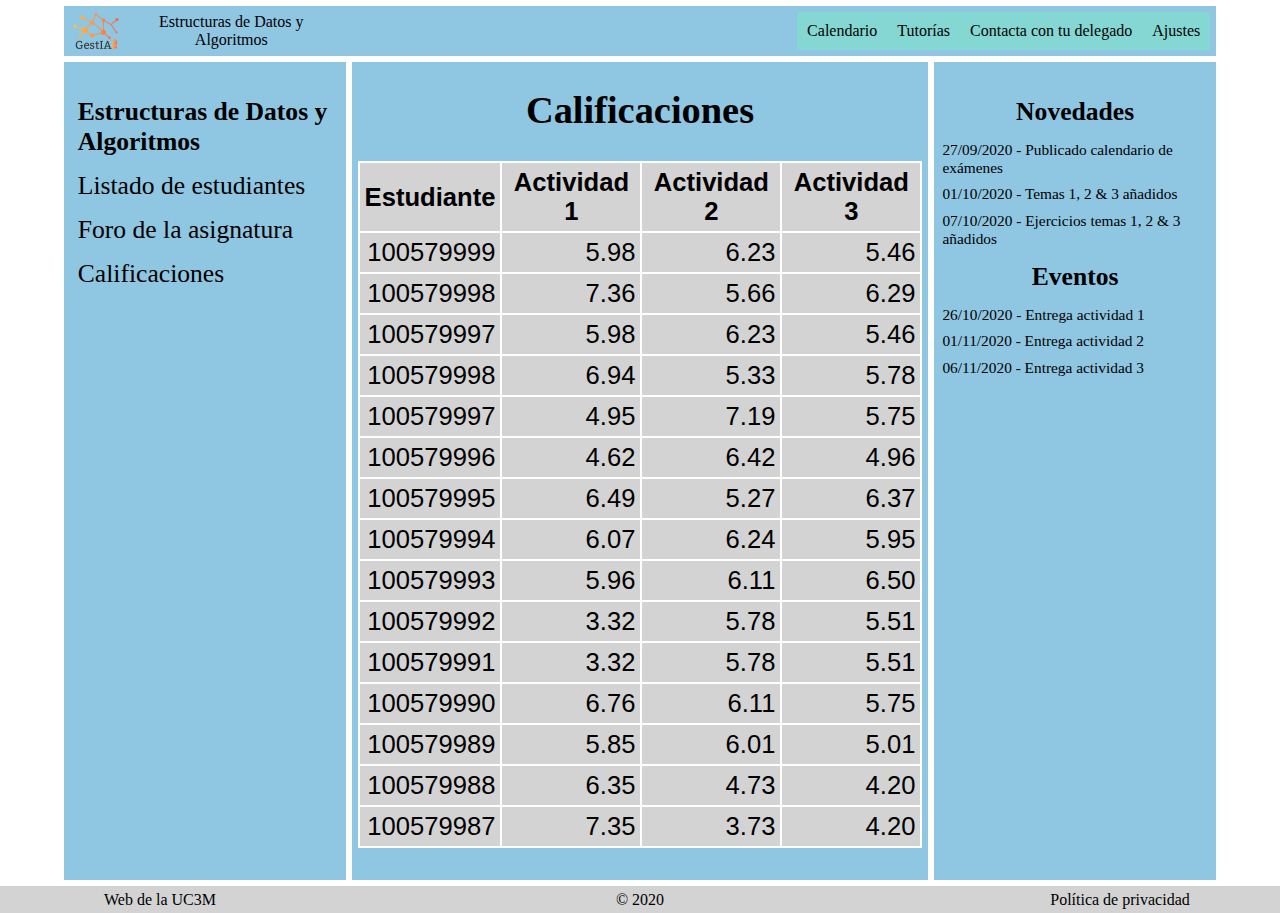
<file: student-grades.html>
<!DOCTYPE html>
<html lang="en">
    <head>
        <meta name="viewport" content="width=device-width, initial-scale=1.0">
        <meta charset="UTF-8">
        <title>Estructuras de Datos y Algoritmos</title>
        <link rel="stylesheet" href="style/index.css">
    </head>
    <body>
        <div id="header">
            <div id="dropdown">
                <img src="images/menu.png" id="dropbtn" alt="menu">
                <div id="dropdown-content">
                    <a class="course-menu" href="student-list.html">Listado de estudiantes</a>
                    <a class="course-menu" href="subject-forum.html">Foro de la asignatura</a>
                    <a class="course-menu" href="student-grades.html">Calificaciones</a>
                    <a class="course-menu" href="#">Novedades</a>
                    <a class="course-menu" href="#">Eventos</a>
                </div>
            </div>
            <div id="header-title">
                <a href="index.html"><img id="page-logo" src="images/gestia3.png" alt="logo" width="50"></a>
                <a href="index.html">Estructuras de Datos y Algoritmos</a>
            </div>
            <div id="header-options">
                <div><a href="#">Calendario</a></div>
                <div><a href="#">Tutorías</a></div>
                <div><a href="#">Contacta con tu delegado</a></div>
                <div><a href="#">Ajustes</a></div>
            </div>
        </div>
        <div id="columns">
            <div id="col-left" class="column">
                <div id="col-title-left" class="column-title-secondary">Estructuras de Datos y Algoritmos</div>
                <div><a class="course-menu" href="student-list.html">Listado de estudiantes</a></div>
                <div><a class="course-menu" href="subject-forum.html">Foro de la asignatura</a></div>
                <div><a class="course-menu" href="student-grades.html">Calificaciones</a></div>
                <div id="tablet-options">
                    <div><a class="course-menu" href="#">Novedades</a></div>
                    <div><a class="course-menu" href="#">Eventos</a></div>
                </div>
            </div>
            <div id="col-center" class="column">
                <div id="column-title-principal">Calificaciones</div>
                <table id="student-grade-table">
                    <tr>
                        <th>Estudiante</th>
                        <th>Actividad 1</th>
                        <th>Actividad 2</th>
                        <th>Actividad 3</th>
                    </tr>
                    <tr>
                        <td>100579999</td>
                        <td>5.98</td>
                        <td>6.23</td>
                        <td>5.46</td>
                    </tr>
                    <tr>
                        <td>100579998</td>
                        <td>7.36</td>
                        <td>5.66</td>
                        <td>6.29</td>
                    </tr>
                    <tr>
                        <td>100579997</td>
                        <td>5.98</td>
                        <td>6.23</td>
                        <td>5.46</td>
                    </tr>
                    <tr>
                        <td>100579998</td>
                        <td>6.94</td>
                        <td>5.33</td>
                        <td>5.78</td>
                    </tr>
                    <tr>
                        <td>100579997</td>
                        <td>4.95</td>
                        <td>7.19</td>
                        <td>5.75</td>
                    </tr>
                    <tr>
                        <td>100579996</td>
                        <td>4.62</td>
                        <td>6.42</td>
                        <td>4.96</td>
                    </tr>
                    <tr>
                        <td>100579995</td>
                        <td>6.49</td>
                        <td>5.27</td>
                        <td>6.37</td>
                    </tr>
                    <tr>
                        <td>100579994</td>
                        <td>6.07</td>
                        <td>6.24</td>
                        <td>5.95</td>
                    </tr>
                    <tr>
                        <td>100579993</td>
                        <td>5.96</td>
                        <td>6.11</td>
                        <td>6.50</td>
                    </tr>
                    <tr>
                        <td>100579992</td>
                        <td>3.32</td>
                        <td>5.78</td>
                        <td>5.51</td>
                    </tr>
                    <tr>
                        <td>100579991</td>
                        <td>3.32</td>
                        <td>5.78</td>
                        <td>5.51</td>
                    </tr>
                    <tr>
                        <td>100579990</td>
                        <td>6.76</td>
                        <td>6.11</td>
                        <td>5.75</td>
                    </tr>
                    <tr>
                        <td>100579989</td>
                        <td>5.85</td>
                        <td>6.01</td>
                        <td>5.01</td>
                    </tr>
                    <tr>
                        <td>100579988</td>
                        <td>6.35</td>
                        <td>4.73</td>
                        <td>4.20</td>
                    </tr>
                    <tr>
                        <td>100579987</td>
                        <td>7.35</td>
                        <td>3.73</td>
                        <td>4.20</td>
                    </tr>
                </table>
            </div>
            <div id="col-right" class="column">
                <div class="column-title-secondary">Novedades</div>
                <p>27/09/2020 - Publicado calendario de exámenes</p>
                <p>01/10/2020 - Temas 1, 2 & 3 añadidos</p>
                <p>07/10/2020 - Ejercicios temas 1, 2 & 3 añadidos</p>

                <div class="column-title-secondary">Eventos</div>
                <p>26/10/2020 - Entrega actividad 1</p>
                <p>01/11/2020 - Entrega actividad 2</p>
                <p>06/11/2020 - Entrega actividad 3</p>
            </div>
        </div>
        <div id="footer">
            <div id="university-page-link">
                <a href="https://www.uc3m.es">Web de la UC3M</a>
            </div>
            <div id="copyright">
                © 2020
            </div>
            <div id="privacy-notice">
                <a href="#">Política de privacidad</a>
            </div>
        </div>
    </body>
</html>
</file>
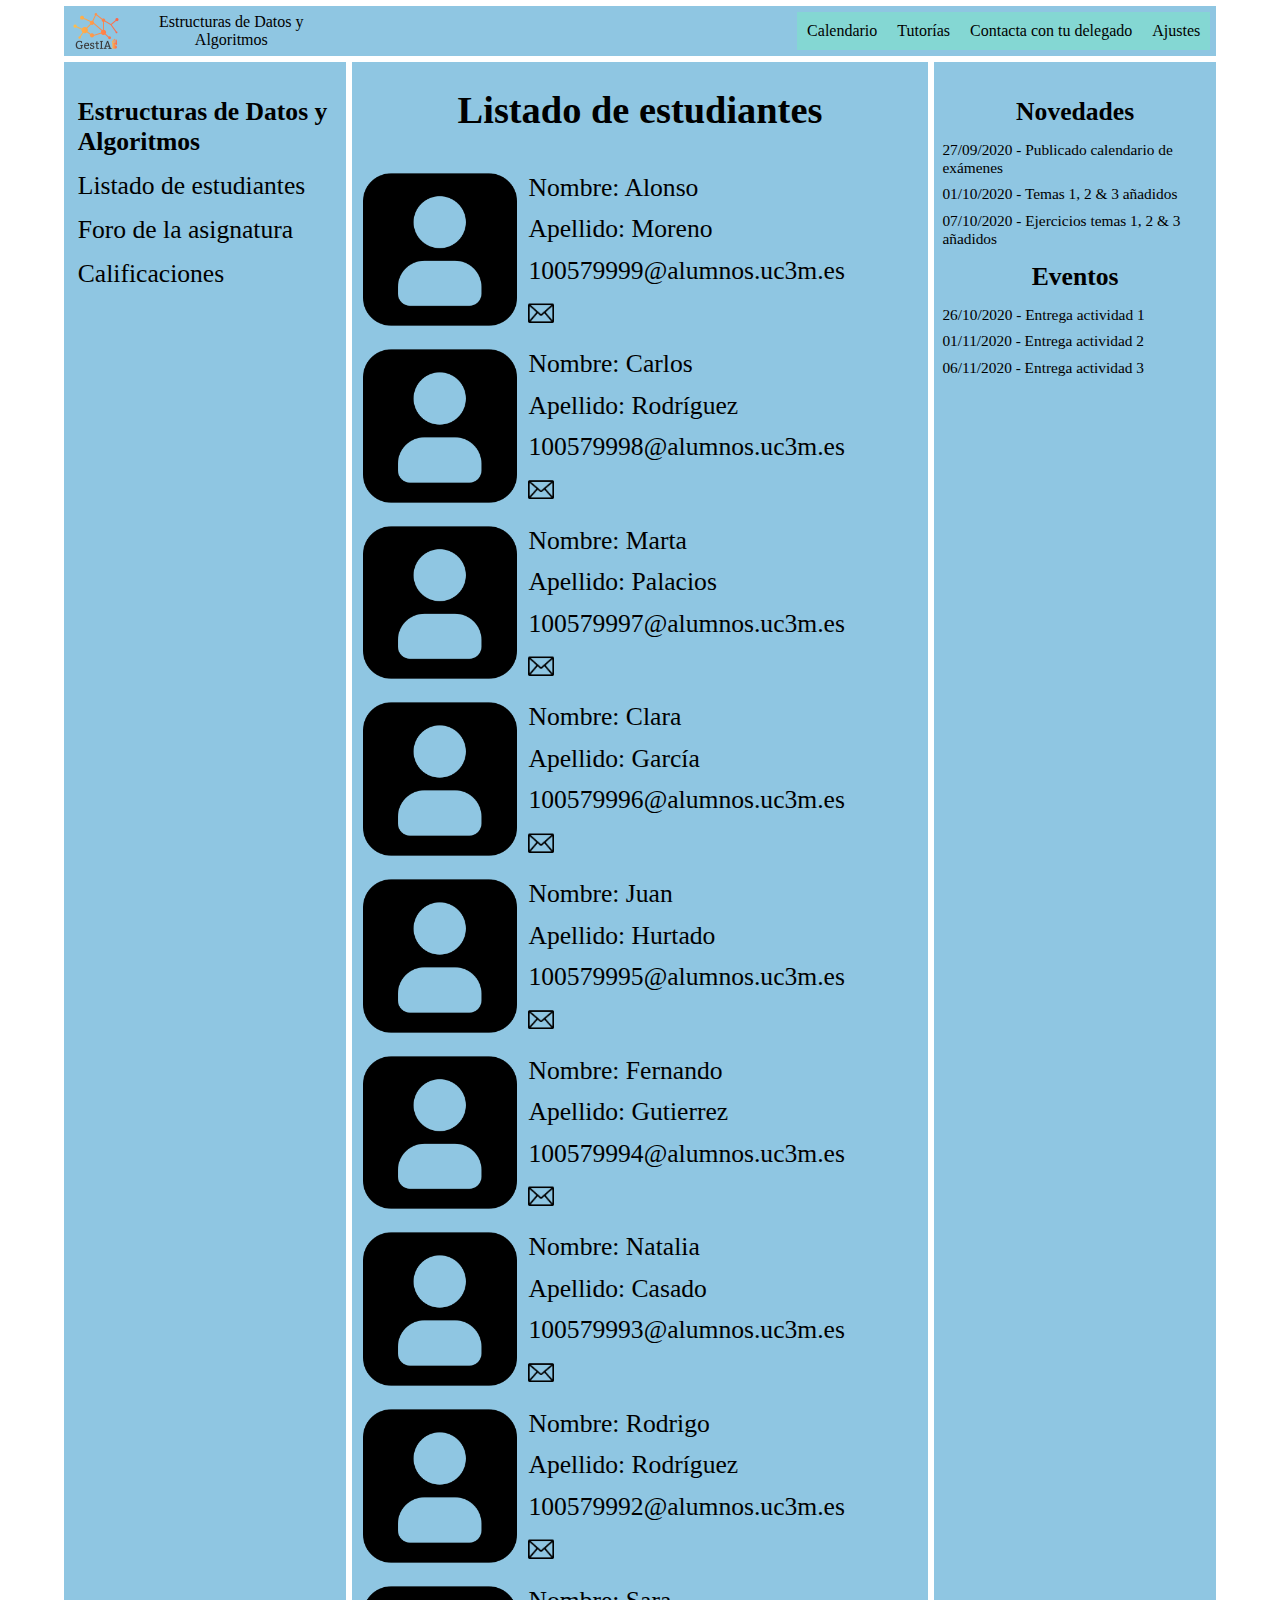
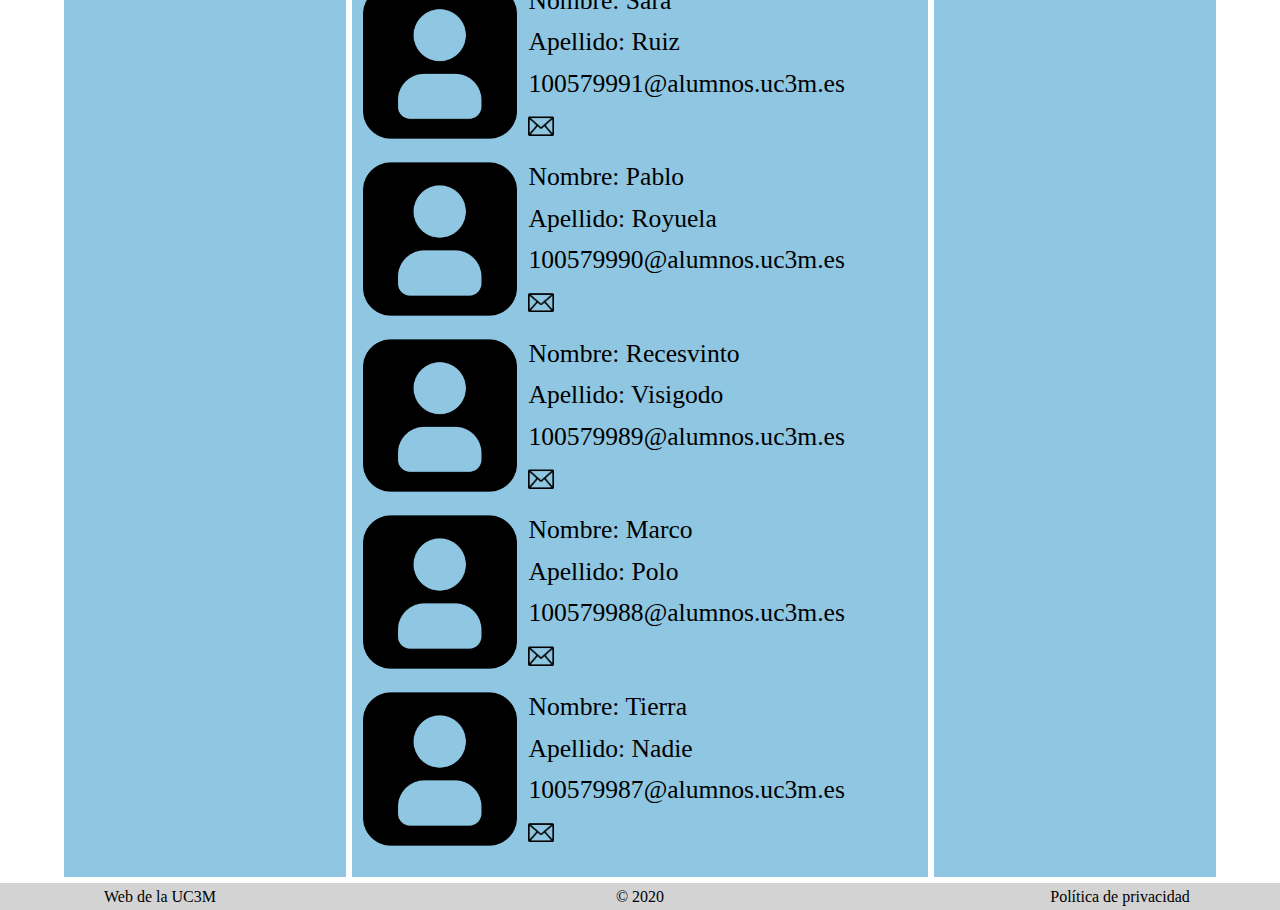
<file: student-list.html>
<!DOCTYPE html>
<html lang="en">
    <head>
        <meta name="viewport" content="width=device-width, initial-scale=1.0">
        <meta charset="UTF-8">
        <title>Estructuras de Datos y Algoritmos</title>
        <link rel="stylesheet" href="style/index.css">
    </head>
    <body>
        <div id="header">
            <div id="dropdown">
                <img src="images/menu.png" id="dropbtn" alt="menu">
                <div id="dropdown-content">
                    <a class="course-menu" href="student-list.html">Listado de estudiantes</a>
                    <a class="course-menu" href="subject-forum.html">Foro de la asignatura</a>
                    <a class="course-menu" href="student-grades.html">Calificaciones</a>
                    <a class="course-menu" href="#">Novedades</a>
                    <a class="course-menu" href="#">Eventos</a>
                </div>
            </div>
            <div id="header-title">
                <a href="index.html"><img id="page-logo" src="images/gestia3.png" alt="logo" width="50"></a>
                <a href="index.html">Estructuras de Datos y Algoritmos</a>
            </div>
            <div id="header-options">
                <div><a href="#">Calendario</a></div>
                <div><a href="#">Tutorías</a></div>
                <div><a href="#">Contacta con tu delegado</a></div>
                <div><a href="#">Ajustes</a></div>
            </div>
        </div>
        <div id="columns">
            <div id="col-left" class="column">
                <div id="col-title-left" class="column-title-secondary">Estructuras de Datos y Algoritmos</div>
                <div><a class="course-menu" href="student-list.html">Listado de estudiantes</a></div>
                <div><a class="course-menu" href="subject-forum.html">Foro de la asignatura</a></div>
                <div><a class="course-menu" href="student-grades.html">Calificaciones</a></div>
                <div id="tablet-options">
                    <div><a class="course-menu" href="#">Novedades</a></div>
                    <div><a class="course-menu" href="#">Eventos</a></div>
                </div>
            </div>
            <div id="col-center" class="column">
                <div id="student-list">
                    <div id="column-title-principal">Listado de estudiantes</div>
                    <div class="student">
                        <img class="profile-pic" src="images/icon.png" alt="logo">
                        <p class="name">Alonso</p>
                        <p class="surname">Moreno</p>
                        <p class="email">100579999</p>
                        <img class="message-pic" src="images/message.webp" alt="logo">
                    </div>
                    <div class="student">
                        <img class="profile-pic" src="images/icon.png" alt="logo">
                        <p class="name">Carlos</p>
                        <p class="surname">Rodríguez</p>
                        <p class="email">100579998</p>
                        <img class="message-pic" src="images/message.webp" alt="logo">
                    </div>
                    <div class="student">
                        <img class="profile-pic" src="images/icon.png" alt="logo">
                        <p class="name">Marta</p>
                        <p class="surname">Palacios</p>
                        <p class="email">100579997</p>
                        <img class="message-pic" src="images/message.webp" alt="logo">
                    </div>
                    <div class="student">
                        <img class="profile-pic" src="images/icon.png" alt="logo">
                        <p class="name">Clara</p>
                        <p class="surname">García</p>
                        <p class="email">100579996</p>
                        <img class="message-pic" src="images/message.webp" alt="logo">
                    </div>
                    <div class="student">
                        <img class="profile-pic" src="images/icon.png" alt="logo">
                        <p class="name">Juan</p>
                        <p class="surname">Hurtado</p>
                        <p class="email">100579995</p>
                        <img class="message-pic" src="images/message.webp" alt="logo">
                    </div>
                    <div class="student">
                        <img class="profile-pic" src="images/icon.png" alt="logo">
                        <p class="name">Fernando</p>
                        <p class="surname">Gutierrez</p>
                        <p class="email">100579994</p>
                        <img class="message-pic" src="images/message.webp" alt="logo">
                    </div>
                    <div class="student">
                        <img class="profile-pic" src="images/icon.png" alt="logo">
                        <p class="name">Natalia</p>
                        <p class="surname">Casado</p>
                        <p class="email">100579993</p>
                        <img class="message-pic" src="images/message.webp" alt="logo">
                    </div>
                    <div class="student">
                        <img class="profile-pic" src="images/icon.png" alt="logo">
                        <p class="name">Rodrigo</p>
                        <p class="surname">Rodríguez</p>
                        <p class="email">100579992</p>
                        <img class="message-pic" src="images/message.webp" alt="logo">
                    </div>
                    <div class="student">
                        <img class="profile-pic" src="images/icon.png" alt="logo">
                        <p class="name">Sara</p>
                        <p class="surname">Ruiz</p>
                        <p class="email">100579991</p>
                        <img class="message-pic" src="images/message.webp" alt="logo">
                    </div>
                    <div class="student">
                        <img class="profile-pic" src="images/icon.png" alt="logo">
                        <p class="name">Pablo</p>
                        <p class="surname">Royuela</p>
                        <p class="email">100579990</p>
                        <img class="message-pic" src="images/message.webp" alt="logo">
                    </div>
                    <div class="student">
                        <img class="profile-pic" src="images/icon.png" alt="logo">
                        <p class="name">Recesvinto</p>
                        <p class="surname">Visigodo</p>
                        <p class="email">100579989</p>
                        <img class="message-pic" src="images/message.webp" alt="logo">
                    </div>
                    <div class="student">
                        <img class="profile-pic" src="images/icon.png" alt="logo">
                        <p class="name">Marco</p>
                        <p class="surname">Polo</p>
                        <p class="email">100579988</p>
                        <img class="message-pic" src="images/message.webp" alt="logo">
                    </div>
                    <div class="student">
                        <img class="profile-pic" src="images/icon.png" alt="logo">
                        <p class="name">Tierra</p>
                        <p class="surname">Nadie</p>
                        <p class="email">100579987</p>
                        <img class="message-pic" src="images/message.webp" alt="logo">
                    </div>
                </div>
            </div>
            <div id="col-right" class="column">
                <div class="column-title-secondary">Novedades</div>
                <p>27/09/2020 - Publicado calendario de exámenes</p>
                <p>01/10/2020 - Temas 1, 2 & 3 añadidos</p>
                <p>07/10/2020 - Ejercicios temas 1, 2 & 3 añadidos</p>

                <div class="column-title-secondary">Eventos</div>
                <p>26/10/2020 - Entrega actividad 1</p>
                <p>01/11/2020 - Entrega actividad 2</p>
                <p>06/11/2020 - Entrega actividad 3</p>
            </div>
        </div>
        <div id="footer">
            <div id="university-page-link">
                <a href="https://www.uc3m.es">Web de la UC3M</a>
            </div>
            <div id="copyright">
                © 2020
            </div>
            <div id="privacy-notice">
                <a href="#">Política de privacidad</a>
            </div>
        </div>
    </body>
</html>
</file>
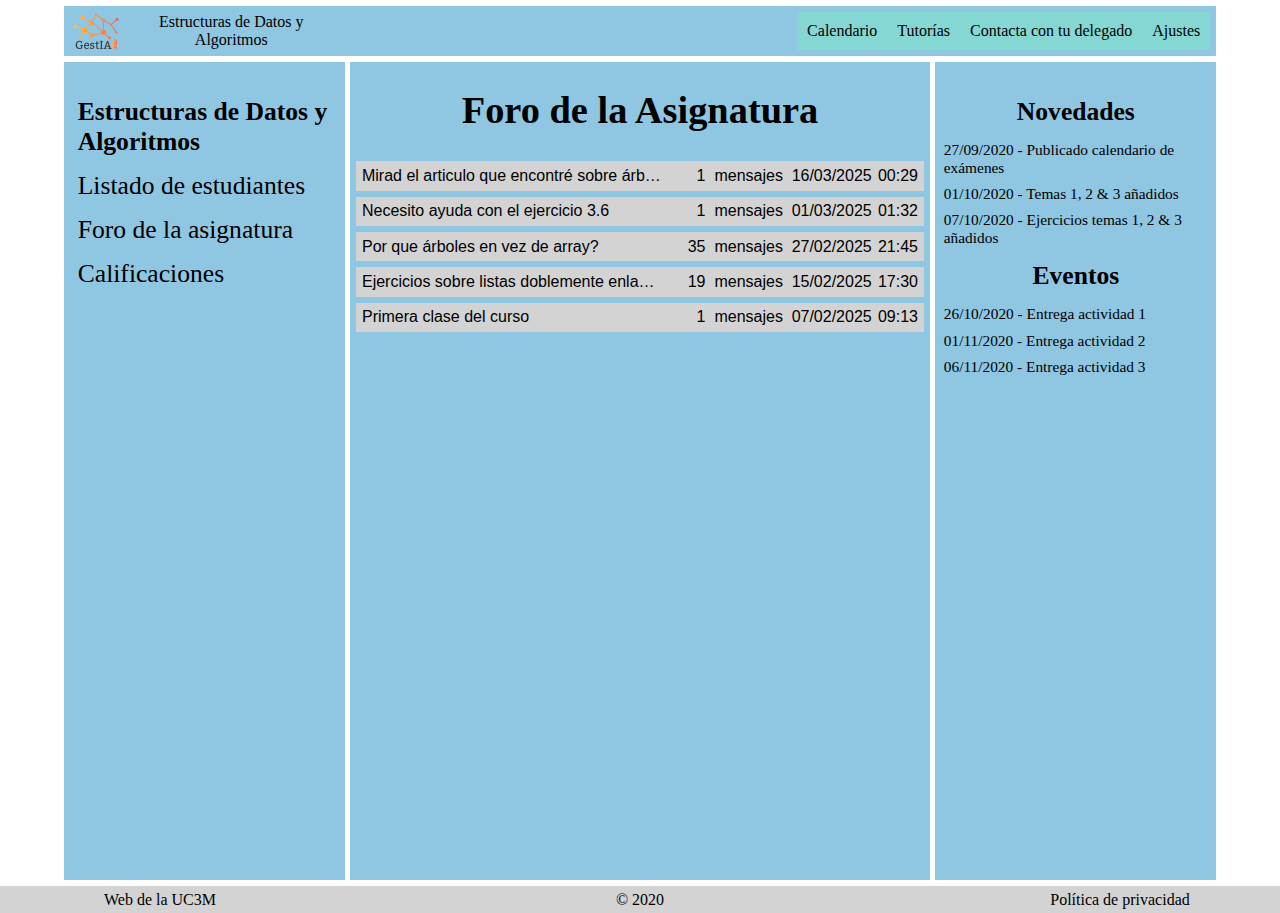
<file: subject-forum.html>
<!DOCTYPE html>
<html lang="en">
    <head>
        <meta name="viewport" content="width=device-width, initial-scale=1.0">
        <meta charset="UTF-8">
        <title>Estructuras de Datos y Algoritmos</title>
        <link rel="stylesheet" href="style/index.css">
    </head>
    <body>
        <div id="header">
            <div id="dropdown">
                <img src="images/menu.png" id="dropbtn" alt="menu">
                <div id="dropdown-content">
                    <a class="course-menu" href="student-list.html">Listado de estudiantes</a>
                    <a class="course-menu" href="subject-forum.html">Foro de la asignatura</a>
                    <a class="course-menu" href="student-grades.html">Calificaciones</a>
                    <a class="course-menu" href="#">Novedades</a>
                    <a class="course-menu" href="#">Eventos</a>
                </div>
            </div>
            <div id="header-title">
                <a href="index.html"><img id="page-logo" src="images/gestia3.png" alt="logo" width="50"></a>
                <a href="index.html">Estructuras de Datos y Algoritmos</a>
            </div>
            <div id="header-options">
                <div><a href="#">Calendario</a></div>
                <div><a href="#">Tutorías</a></div>
                <div><a href="#">Contacta con tu delegado</a></div>
                <div><a href="#">Ajustes</a></div>
            </div>
        </div>
        <div id="columns">
            <div id="col-left" class="column">
                <div id="col-title-left" class="column-title-secondary">Estructuras de Datos y Algoritmos</div>
                <div><a class="course-menu" href="student-list.html">Listado de estudiantes</a></div>
                <div><a class="course-menu" href="subject-forum.html">Foro de la asignatura</a></div>
                <div><a class="course-menu" href="student-grades.html">Calificaciones</a></div>
                <div id="tablet-options">
                    <div><a class="course-menu" href="#">Novedades</a></div>
                    <div><a class="course-menu" href="#">Eventos</a></div>
                </div>
            </div>
            <div id="col-center" class="column">
                <div id="column-title-principal">Foro de la Asignatura</div>
                <div class="forum-message">
                    <div class="forum-message-title">
                        Mirad el articulo que encontré sobre árboles de Van Embde Boas!
                    </div>
                    <div class="forum-message-info">
                        <div class="forum-message-count">
                            1
                        </div>
                        <div class="forum-message-date">
                            16/03/2025
                        </div>
                        <div class="forum-message-time">
                            00:29
                        </div>
                    </div>
                </div>
                <div class="forum-message">
                    <div class="forum-message-title">
                        Necesito ayuda con el ejercicio 3.6
                    </div>
                    <div class="forum-message-info">
                        <div class="forum-message-count">
                            1
                        </div>
                        <div class="forum-message-date">
                            01/03/2025
                        </div>
                        <div class="forum-message-time">
                            01:32
                        </div>
                    </div>
                </div>
                <div class="forum-message">
                    <div class="forum-message-title">
                        Por que árboles en vez de array?
                    </div>
                    <div class="forum-message-info">
                        <div class="forum-message-count">
                            35
                        </div>
                        <div class="forum-message-date">
                            27/02/2025
                        </div>
                        <div class="forum-message-time">
                            21:45
                        </div>
                    </div>
                </div>
                <div class="forum-message">
                    <div class="forum-message-title">
                        Ejercicios sobre listas doblemente enlazadas (Tema 2)
                    </div>
                    <div class="forum-message-info">
                        <div class="forum-message-count">
                            19
                        </div>
                        <div class="forum-message-date">
                            15/02/2025
                        </div>
                        <div class="forum-message-time">
                            17:30
                        </div>
                    </div>
                </div>
                <div class="forum-message">
                    <div class="forum-message-title">
                        Primera clase del curso
                    </div>
                    <div class="forum-message-info">
                        <div class="forum-message-count">
                            1
                        </div>
                        <div class="forum-message-date">
                            07/02/2025
                        </div>
                        <div class="forum-message-time">
                            09:13
                        </div>
                    </div>
                </div>
            </div>
            <div id="col-right" class="column">
                <div class="column-title-secondary">Novedades</div>
                <p>27/09/2020 - Publicado calendario de exámenes</p>
                <p>01/10/2020 - Temas 1, 2 & 3 añadidos</p>
                <p>07/10/2020 - Ejercicios temas 1, 2 & 3 añadidos</p>

                <div class="column-title-secondary">Eventos</div>
                <p>26/10/2020 - Entrega actividad 1</p>
                <p>01/11/2020 - Entrega actividad 2</p>
                <p>06/11/2020 - Entrega actividad 3</p>
            </div>
        </div>
        <div id="footer">
            <div id="university-page-link">
                <a href="https://www.uc3m.es">Web de la UC3M</a>
            </div>
            <div id="copyright">
                © 2020
            </div>
            <div id="privacy-notice">
                <a href="#">Política de privacidad</a>
            </div>
        </div>
    </body>
</html>
</file>
<file: style/index.css>
body {
  margin: 0;
}

/* LINKS */
a {
  color: black;
  text-decoration: none;
}


/* HEADER */
#header {
  display: flex;
  align-items: center;
  justify-content: space-between;
  background-color: #8fc6e2;
}

#header-title {
  display: flex;
  margin-left: 0.5%;
  text-align: center;
}

#header-title a {
  display: flex;
  margin-left: 0.5%;
  align-items: center;
}

#header-options {
  display: flex;
  background-color: #84d7d3;
  margin-right: 0.5%;
}

#header-options div {
  padding: 10px;
}


/* GENERAL COLUMN STUFF */
#columns {
  display: flex;
  min-height: 91.5vh;
}

.column {
  background-color: #8fc6e2;
  padding: 20px 0;
  margin: 0.25%
}

#column-title-principal {
  font-weight: bolder;
  text-align: center;
  margin: 1% 1% 5% 1%;
}

.column-title-secondary {
  font-size: 2vw;
  margin: 5%;
  font-weight: bold;
  text-align: center;
}

#col-title-left{
  text-align: left;
}


/* LEFT COLUMN MENU */
.course-menu {
  display: flex;
  flex-direction: column;
  text-align: left;
}

/* INDEX.HTML CONTENT */
.subject {
  display: flex;
  flex-direction: column;
}

.subject-title {
  text-align: left;
  padding: 0px 10px 10px 10px;
  margin: 0;
}

.subject-intro {
  display: flex;
}

.subject-content {
  display: flex;
  flex-direction: column;
}

.subject-content p {
  text-align: justify;
  margin: 1% 2% 1% 2%;
}

.video-content {
  text-align: justify;
}

.subject-image {
  margin-left: auto;
  margin-right: auto;
}

.video {
  margin: 1% 1% 1% 2%;
}

.subject-video {
  display: flex;
}


/* STUDENT-LIST.HTML CONTENT */
#student-list {
  display: flex;
  flex-direction: column;
}

.student p {
  margin: 2% 0;
}

.name::before{
  content: "Nombre: ";
}

.surname::before{
  content: "Apellido: ";
}

.email::after{
  content: "@alumnos.uc3m.es";
}

.profile-pic {
  margin: 2%;
  float: left;
}


/* SUBJECT-FORUM.HTML CONTENT */
.forum-message {
  font-family: sans-serif;
  background-color: lightgray;
  display: flex;
  grid-gap: 1%;
  align-items: center;
  margin: 1%;
  padding: 1%;
}

.forum-message-title {
  width: 54%;
}

.forum-message-info {
  width: 45%;
  display: flex;
  align-items: center;
  margin: 0;
  padding: 0;
}

.forum-message div {
  align-content: center;
  white-space: nowrap;
  text-overflow: ellipsis;
  overflow: hidden;
}

.forum-message-count {
  width: 46%;
  margin-right: 0.5%;
}

.forum-message-date {
  width: 35%;
  margin-right: 0.5%;
  text-align: right;
}

.forum-message-time {
  width: 18%;
  text-align: right;
}

.forum-message-count::after {
  content: " mensajes";
  white-space: pre;
}


/* STUDENT-GRADES.HTML CONTENT */
#student-grade-table {
  font-family: sans-serif;
  margin: 1%;
  background-color: white;
  width: 98%;
}

#student-grade-table th {
  background-color: lightgray;
  padding: 5px;
  text-align: center;
}

#student-grade-table td {
  background-color: lightgray;
  padding: 5px;
  text-align: right;
}

/* FOOTER */
#footer {
  display: none;
}


/* DESKTOP */
@media screen and (min-width: 769px) {

  /* HEADER */
  #header {
    margin: 0.5% 5% 0.25% 5%;
  }

  #dropdown {
    display: none;
  }


  /* GENERAL COLUMN STUFF */
  #columns {
    margin: 0 4.75% 0.25% 4.75%;
  }

  #col-center {
    width: 50%;
  }

  #col-left {
    width: 24.5%;
    font-size: 2vw;
  }

  #col-right {
    width: 24.5%;
  }

  #column-title-principal {
    font-size: 3vw;
  }


  /* LEFT COLUMN MENU */
  #tablet-options {
    display: none;
  }

  .course-menu {
    margin: 5%;
  }

  #col-right p {
    font-size: 1.2vw;
    margin: 3%;
  }

  /* INDEX.HTML CONTENT */
  .subject p {
    font-size: 1.2vw;
  }

  .subject-title {
    font-size: 2vw;
  }

  .subject-intro {
    margin: 2%;
  }

  .subject-image {
    display: block;
    width: 20vw;
    height: 15vw;
  }

  .subject-video p {
    margin-top: 0;
  }

  .video-content {
    margin: 1% 2% 1% 1%;
  }

  .video {
    width: 27.77vw;
    height: 15.63vw;
  }


  /* STUDENT-LIST.HTML CONTENT */
  .profile-pic {
    width: 12vw;
  }

  .message-pic {
    width: 2vw;
  }

  .student p {
    font-size: 2vw;
  }

  /* SUBJECT-FORUM.HTML CONTENT */
  .forum-message div {
    font-size: 1.25vw;
  }

  .forum-message-count {
    text-align: right;
  }


  /* STUDENT-GRADES.HTML CONTENT */
  table {
    font-size: 2vw;
  }


  /* FOOTER */
  #footer {
    display: flex;
    width: 100%;
    height: 3vh;
    background-color: lightgray;
  }

 #footer div {
   display: flex;
   align-items: center;
   justify-content: center;
 }

  #university-page-link {
    width: 25%;
  }

  #copyright {
    width: 50%;
  }

  #privacy-notice {
    width: 25%;
  }
}

/* TABLET */
@media screen and (min-width: 601px) and (max-width: 768px) {

  /* HEADER */
  #header {
    margin: 0.5% 2% 0.25% 2%;
  }

  #dropdown {
    display: none;
  }

  #header-options {
    display: none;
  }


  /* GENERAL COLUMN STUFF */
  #columns {
    margin: 0 1.75% 0.25% 1.75%;
  }

  #col-right {
    display: none;
  }

  #col-left {
    font-size: 2.5vw;
    width: 19.5%;
  }

  #col-center {
    width: 80%;
  }

  #column-title-principal {
    font-size: 4.5vw;
  }

  #col-title-left{
    font-size: 3vw;
    font-weight: bolder;
  }

  /* LEFT COLUMN MENU */
  #tablet-options {
    display: block;
  }

  .course-menu {
    justify-content: space-between;
    margin: 5% 5% 10% 5%;
  }


  /* INDEX.HTML CONTENT */
  .subject-title {
    font-size: 4vw;
    margin-top: 3%;
  }

  .subject p {
    font-size: 3vw;
  }

  .subject-image {
    display: none;
  }

  .video {
    width: 72.5vw;
    height: 40.78vw;
    margin-left: auto;
    margin-right: auto;
  }

  .subject-video {
    flex-direction: column-reverse;
  }

  .video-content {
    margin: 1% 2% 1% 2%;
  }

  /* STUDENT-LIST.HTML CONTENT */
  .profile-pic {
    width: 20vw;
  }

  .message-pic {
    width: 4vw;
  }

  .student p {
    font-size: 3vw;
  }

  /* SUBJECT-FORUM.HTML CONTENT */
  .forum-message div {
    font-size: 2vw;
  }

  .forum-message-count {
    text-align: right;
  }


  /* STUDENT-GRADES.HTML CONTENT */
  table {
    font-size: 2vw;
  }
}


/*MOBILE*/
@media screen and (max-width: 600px){

  /* HEADER */
  #header {
    margin: 0.5% 2% 0.25% 2%;
  }

  #dropdown {
    display: inline;
  }

  #dropbtn {
    width: 50px;
    align-self: flex-start;
    margin-left: 5%;
  }

  #dropdown-content {
    display: none;
    position: absolute;
    background-color: #f9f9f9;
    min-width: 160px;
    box-shadow: 0 8px 16px 0 rgba(0,0,0,0.2);
    z-index: 1;
  }

  #dropdown-content a {
    color: black;
    padding: 12px 16px;
    text-decoration: none;
    display: block;
    text-align: left;
  }

  #dropdown-content a:hover {background-color: #f1f1f1;}

  #dropdown:hover #dropdown-content {
    display: block;
  }

  #header-options {
    display: none;
  }

  #page-logo {
    display: none;
  }

  #header {
    justify-content: normal;
  }


  /* GENERAL COLUMN STUFF */
  #columns {
    margin: 0 1.75% 0.25% 1.75%;
  }

  #col-right {
    display: none;
  }

  #col-left {
    display: none;
  }

  #col-center {
    width: 99.5%;
  }

  #column-title-principal {
    font-size: 6vw;
  }


  /* INDEX.HTML CONTENT */
  .subject-title {
    font-size: 6vw;
    margin-top: 3%;
  }

  .subject p {
    font-size: 5vw;
  }

  .subject-intro p {
    display: none;
  }

  .subject-image {
    display: none;
  }

  .subject-video {
    flex-direction: column-reverse;
  }

  .video-content {
    margin-left: 10px;
  }

  .video-description {
    display: none;
  }

  .video {
    width: 89.4vw;
    height: 50.29vw;
    margin-left: auto;
    margin-right: auto;
  }


  /* STUDENT-LIST.HTML CONTENT */
  #student-list {
    font-size: 4vw;
  }

  .profile-pic {
    width: 25vw;
  }
  .message-pic {
    width: 4vw;
  }



  /* SUBJECT-FORUM.HTML CONTENT */
  .forum-message {
    flex-direction: column;
  }

  .forum-message-title {
    width: 100%;
  }

  .forum-message-info {
    width: 100%;
  }


  /* STUDENT-GRADES.HTML CONTENT */
  table {
    font-size: 3vw;
  }
}
</file>
